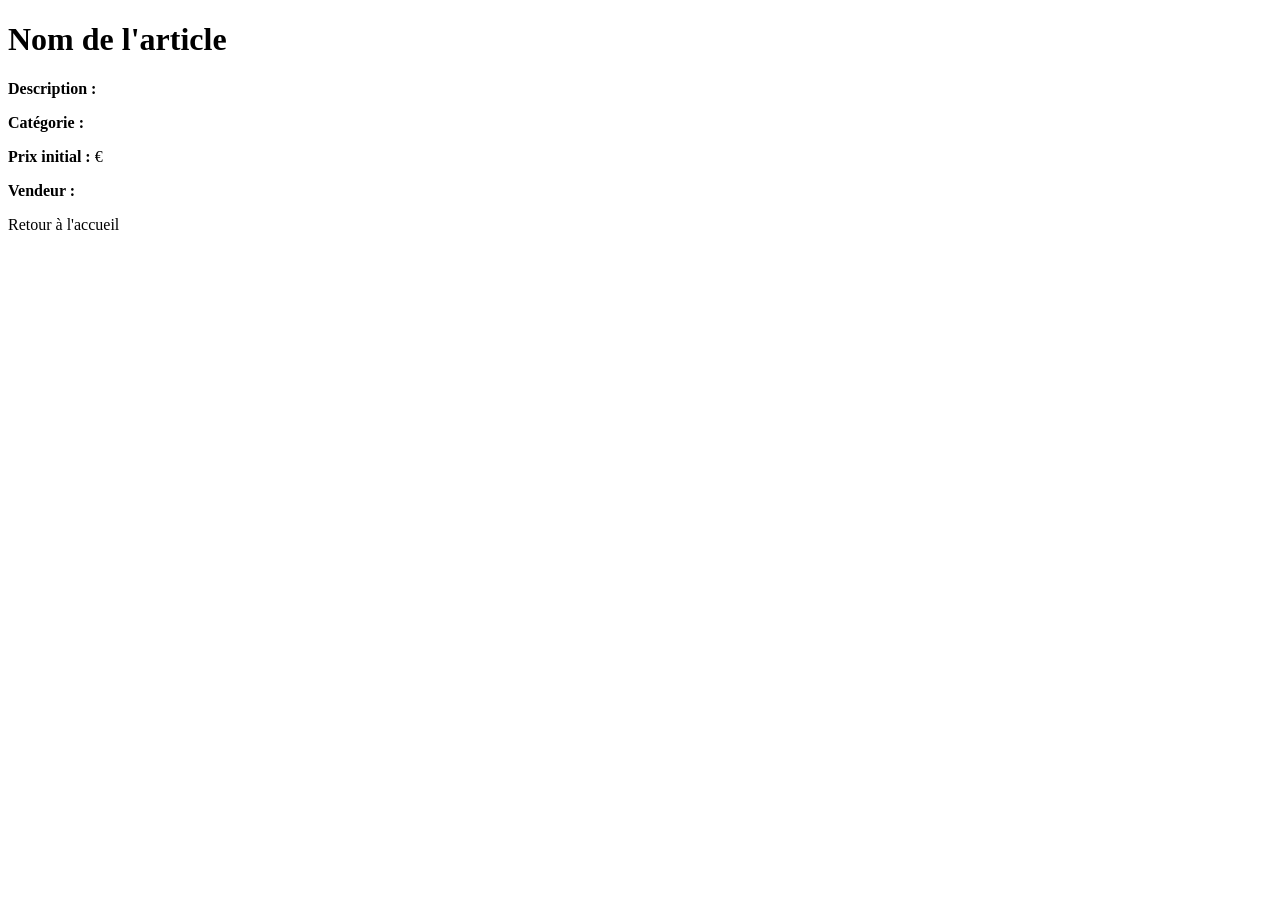
<file: src/main/resources/templates/article-details.html>
<!DOCTYPE html>
<html xmlns:th="http://www.thymeleaf.org" lang="fr">
<head>
    <meta charset="UTF-8">
    <title>Détails de l'article</title>
    <link rel="stylesheet" th:href="@{/css/style.css}">
</head>
<body>
<h1 th:text="${article.nomArticle}">Nom de l'article</h1>
<p><strong>Description :</strong> <span th:text="${article.description}"></span></p>
<p><strong>Catégorie :</strong> <span th:text="${article.categorie.libelle}"></span></p>
<p><strong>Prix initial :</strong> <span th:text="${article.miseAPrix}"></span> €</p>
<p><strong>Vendeur :</strong> <span th:text="${article.vendeur.pseudo}"></span></p>

<a th:href="@{/}">Retour à l'accueil</a>
</body>
</html>
</file>
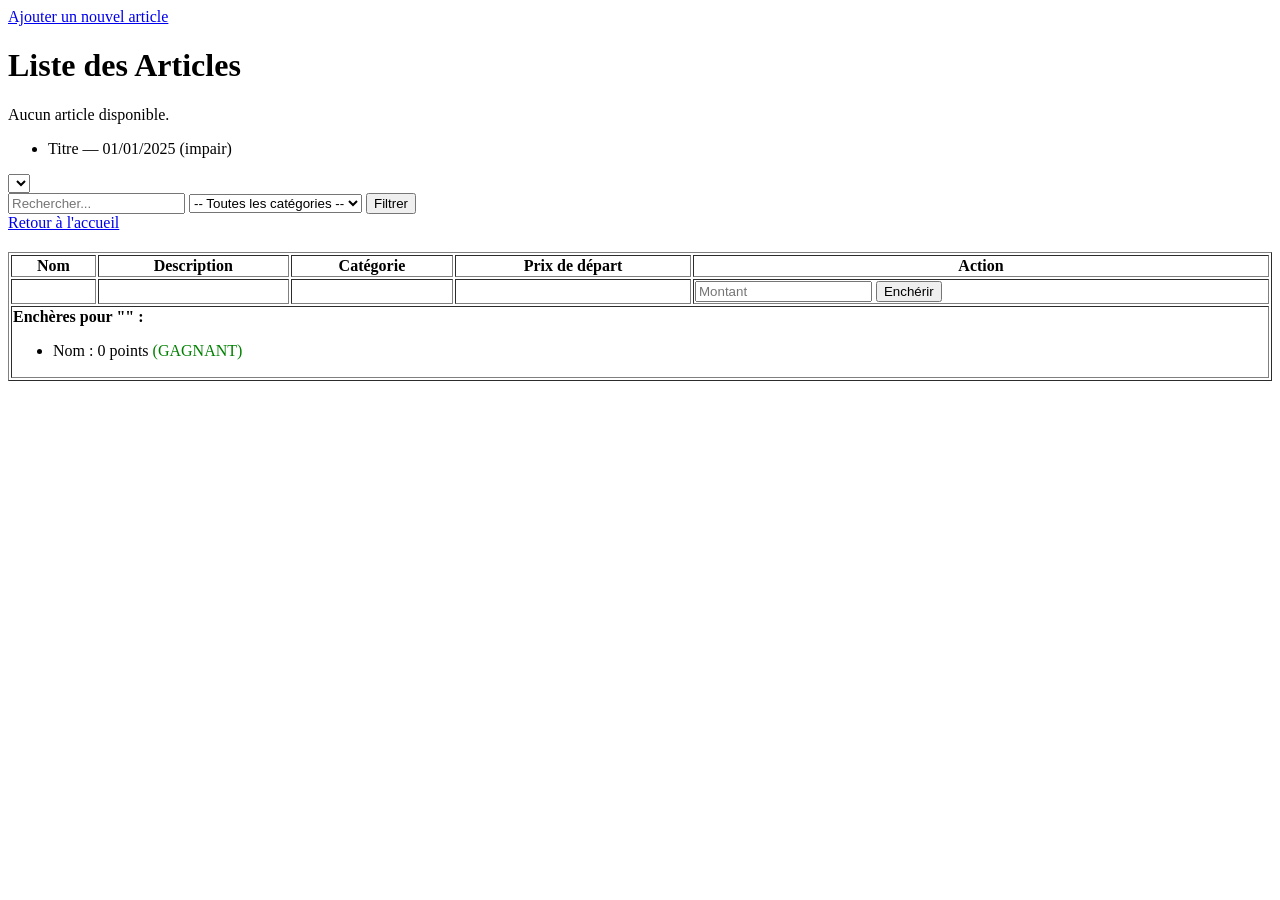
<file: src/main/resources/templates/articles.html>
<!DOCTYPE html>
<html xmlns:th="http://www.thymeleaf.org" lang="fr">
<head>
    <title>Articles</title>
</head>
<body>
    <a href="/articles/nouvelle_vente">Ajouter un nouvel article</a>
<h1>Liste des Articles</h1>
<div th:if="${message}" style="color:green;">
    <p th:text="${message}"></p>
</div>
<div th:if="${error}" style="color:red;">
    <p th:text="${error}"></p>
</div>

<div th:if="${#lists.isEmpty(articles)}">
    Aucun article disponible.
</div>

<ul th:if="${!#lists.isEmpty(articles)}">
    <li th:each="article, iterStat : ${articles}">
        <a th:href="@{/articles/{id}(id=${article.noArticle})}"
           th:text="${article.nomArticle}">Titre</a>
        <span> — </span>
        <time th:text="${#temporals.format(article.dateDebutEncheres, 'dd/MM/yyyy')}">
            01/01/2025
        </time>
        <span th:if="${iterStat.odd}">(impair)</span>
    </li>
</ul>
<label>
    <select class="form-select" name="noCategorie">
        <option th:each="c : ${categories}"
                th:value="${c.noCategorie}"
                th:selected="${noCategorie == c.noCategorie}"
                th:text="${c.libelle}"></option>
    </select>
</label>

<!-- Formulaire de recherche -->
<form th:action="@{/articles}" method="get">
    <label>
        <input type="text" name="keyword" placeholder="Rechercher..."
               th:value="${keyword}"/>
    </label>

    <label>
        <select name="noCategorie">
            <option th:value th:selected="${noCategorie == null}">
                -- Toutes les catégories --
            </option>
            <option th:each="c : ${categories}"
                    th:value="${c.noCategorie}"
                    th:text="${c.libelle}"
                    th:selected="${noCategorie == c.noCategorie}">
            </option>
        </select>
    </label>

    <button type="submit">Filtrer</button>
</form>

<a href="/">Retour à l'accueil</a>

<!-- Résultats -->
<table border="1" style="margin-top:20px; width: 100%;">
    <thead>
    <tr>
        <th>Nom</th>
        <th>Description</th>
        <th>Catégorie</th>
        <th>Prix de départ</th>
        <th>Action</th>
    </tr>
    </thead>
    <tbody>
    <tr th:each="a : ${articles}">
        <td th:text="${a.nomArticle}"></td>
        <td th:text="${a.description}"></td>
        <td th:text="${a.noCategorie.libelle}"></td>
        <td th:text="${a.miseAPrix}"></td>
        <td>
            <!-- Formulaire enchère -->
            <form th:action="@{/encheres/article}" method="post">
                <input type="hidden" name="noArticle" th:value="${a.noArticle}"/>
                <label>
                    <input type="number" name="montantEncheres" placeholder="Montant"/>
                </label>
                <input type="hidden" name="keyword" th:value="${keyword}"/>
                <input type="hidden" name="noCategorie" th:value="${noCategorie}"/>
                <button type="submit">Enchérir</button>
            </form>
        </td>
    </tr>
    <!-- Affichage des enchères liées -->
    <tr th:each="a : ${articles}">
        <td colspan="5">
            <b>Enchères pour "<span th:text="${a.nomArticle}"></span>" :</b>
            <ul>
                <li th:with="ench=${encheresParArticle[a.noArticle]}"
                    th:each="e : ${ench}">
                    <span th:text="${e.utilisateur.nom}">Nom</span> :
                    <span th:text="${e.montantEnchere}">0</span> points
                    <span th:if="${e}" style="color:green;">(GAGNANT)</span>
                </li>
                <!-- <li th:if="${#lists.isEmpty(encheresParArticle[a.noArticle])}">
                    Pas encore d'enchères.
                </li> -->
            </ul>
        </td>
    </tr>
</table>

<!-- Résultats 
-->
</table>
</body>
</html>
</file>
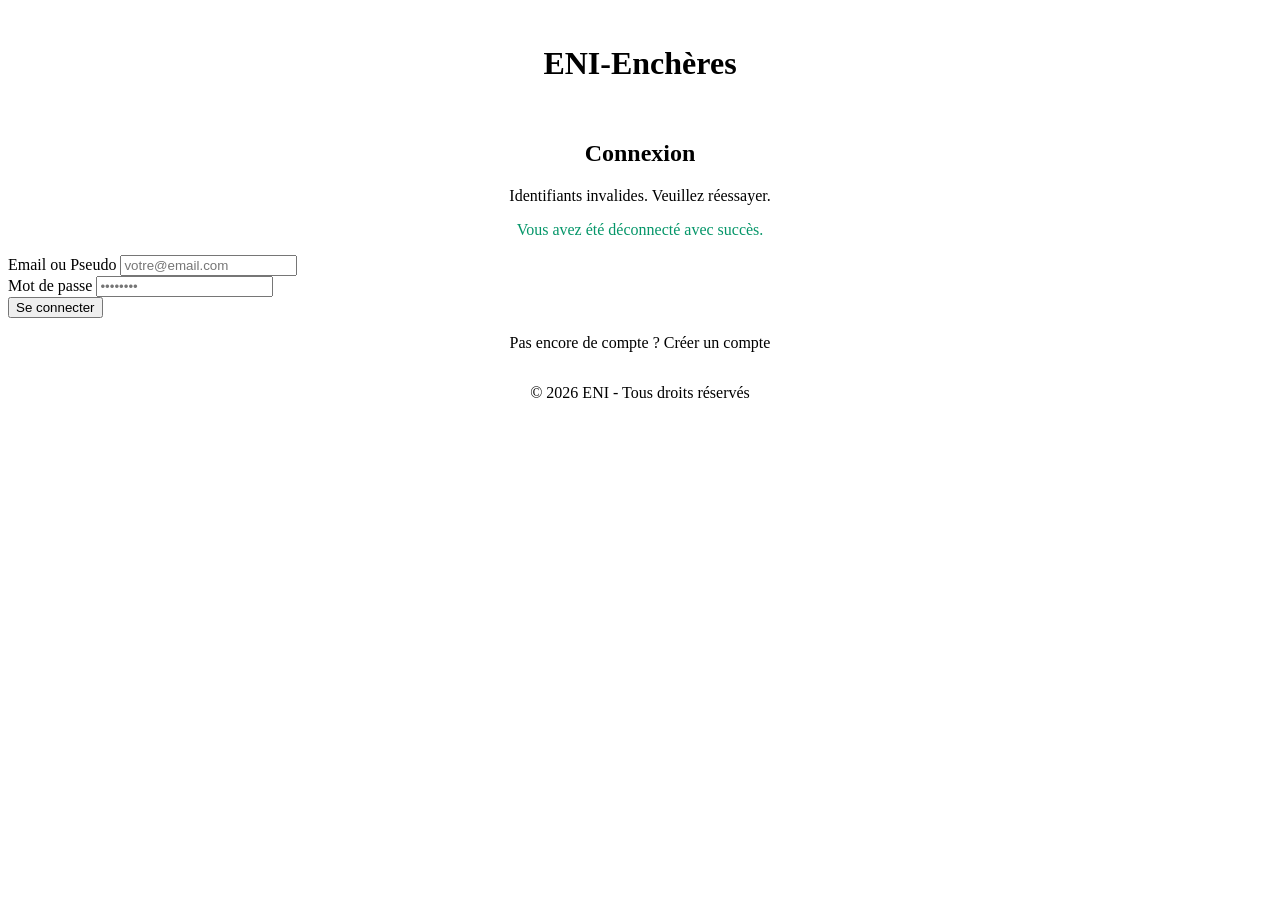
<file: src/main/resources/templates/connexion.html>
<!DOCTYPE html>
<html lang="fr" xmlns:th="http://www.thymeleaf.org">
<head>
    <meta charset="UTF-8">
    <title>Connexion - ENI Enchères</title>
    <style>
        /* ... (tes styles CSS restent les mêmes) ... */
        /* Ajout d'un petit fix pour le centrage du titre */
        h2 { text-align: center; color: var(--primary); }
        .auth-footer { text-align: center; margin-top: 1rem; }
    </style>
</head>
<body>

<header style="text-align: center; padding: 1rem;">
    <h1><a th:href="@{/}">ENI-Enchères</a></h1>
</header>

<main>
    <h2>Connexion</h2>

    <div th:if="${param.error}" class="error" style="text-align: center; margin-bottom: 1rem;">
        Identifiants invalides. Veuillez réessayer.
    </div>
    
    <div th:if="${param.logout}" style="color: #059669; text-align: center; margin-bottom: 1rem;">
        Vous avez été déconnecté avec succès.
    </div>

    <form th:action="@{/login}" method="post" id="inscription-form">
        <span>
            <div>
                <label for="username">Email ou Pseudo</label>
                <input type="text" id="username" name="username" placeholder="votre@email.com" required>
            </div>
        </span>
        
        <span>
            <div>
                <label for="password">Mot de passe</label>
                <input type="password" id="password" name="password" placeholder="••••••••" required>
            </div>
        </span>

        <button type="submit">Se connecter</button>
    </form>

    <div class="auth-footer">
        <p>Pas encore de compte ? <a th:href="@{/register}">Créer un compte</a></p>
    </div>
</main>

<footer style="text-align: center; margin-top: 2rem; color: var(--muted);">
    <p>&copy; 2026 ENI - Tous droits réservés</p>
</footer>

</body>
</html>
</file>
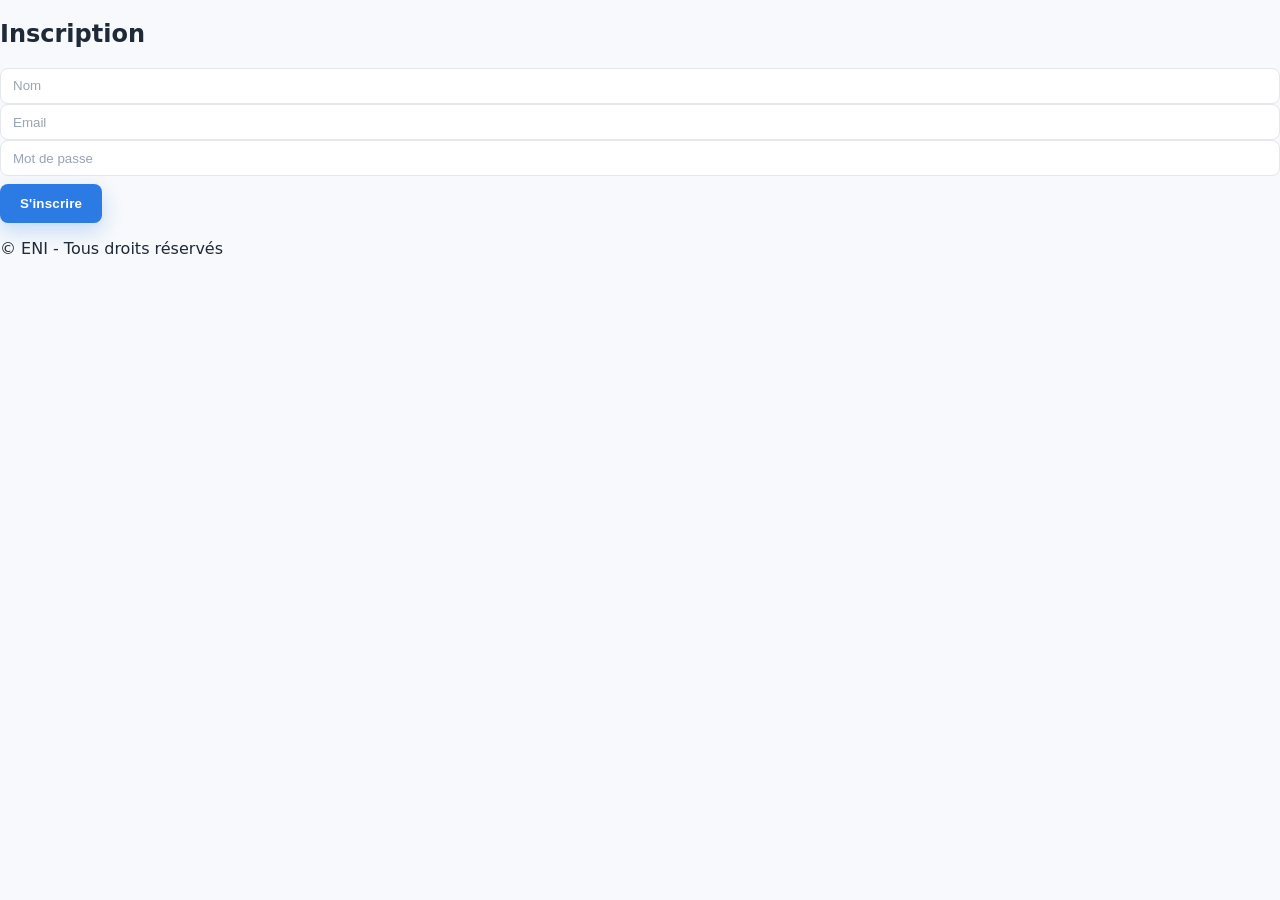
<file: src/main/resources/templates/inscription.html>
<!DOCTYPE html>
<html xmlns:th="http://www.thymeleaf.org" lang="fr">
<style>
    :root {
        --primary: #2c7be5;
        --danger: #d63031;
        --muted: #6b7280;
        --bg: #f7f9fc;
        --border: #e5e7eb;
    }

    * {
        box-sizing: border-box;
    }

    body {
        margin: 0;
        font-family: system-ui, -apple-system, "Segoe UI", Roboto, Arial, sans-serif;
        background: var(--bg);
        color: #1f2937;
    }

    header a {
        text-decoration: none;
        color: inherit;
    }

    main {
        max-width: 960px;
        margin: 2rem auto;
        padding: 1.5rem;
        background: #fff;
        border: 1px solid var(--border);
        border-radius: 12px;
        box-shadow: 0 6px 24px rgba(16, 24, 40, .06);
    }

    /* Grille du formulaire */
    form#inscription-form {
        display: grid;
        grid-template-columns: repeat(auto-fit, minmax(260px, 1fr));
        gap: 1rem 1.25rem;
    }

    /* Aplatit les wrappers <span> pour que la grille fonctionne */
    form#inscription-form > span {
        display: contents;
    }

    form#inscription-form > span > div {
        display: flex;
        flex-direction: column;
    }

    /* Libellés et champs */
    label {
        font-weight: 600;
        margin-bottom: .35rem;
        color: #111827;
    }

    input[type="text"],
    input[type="email"],
    input[type="number"],
    input[type="password"],
    select,
    textarea {
        width: 100%;
        padding: .6rem .75rem;
        border: 1px solid var(--border);
        border-radius: .5rem;
        background: #fff;
        color: #111827;
        transition: border-color .2s ease, box-shadow .2s ease, background-color .2s;
    }

    input::placeholder {
        color: #9aa4b2;
    }

    input:focus,
    select:focus,
    textarea:focus {
        outline: none;
        border-color: var(--primary);
        box-shadow: 0 0 0 .2rem rgba(44, 123, 229, .15);
    }

    /* Messages d'aide et d'erreur */
    .commentaire {
        margin-top: .25rem;
        font-size: .85rem;
        color: var(--muted);
    }

    /* Vous aviez déjà .error : on la garde et on l'améliore légèrement */
    .error {
        color: var(--danger);
        font-style: italic;
        font-size: .85rem;
        margin-top: .35rem;
        display: block;
    }

    .error::before {
        content: "⚠ ";
    }

    /* Met en évidence le champ si une erreur est présente dans le même bloc (navigateurs récents) */
    div:has(> .error) input,
    div:has(> .error) select,
    div:has(> .error) textarea {
        border-color: var(--danger);
        background-color: #fff6f6;
    }

    /* Bouton principal */
    button[type="submit"] {
        grid-column: 1 / -1;
        margin-top: .5rem;
        padding: .75rem 1.25rem;
        background: var(--primary);
        color: #fff;
        border: none;
        border-radius: .5rem;
        font-weight: 600;
        letter-spacing: .2px;
        cursor: pointer;
        box-shadow: 0 8px 20px rgba(44, 123, 229, .25);
        transition: transform .08s ease, background-color .2s ease, box-shadow .2s ease;
    }

    button[type="submit"]:hover {
        background: #2569d8;
        box-shadow: 0 8px 24px rgba(44, 123, 229, .32);
    }

    button[type="submit"]:active {
        transform: translateY(1px);
        box-shadow: 0 6px 18px rgba(44, 123, 229, .35);
    }

    button[type="submit"]:disabled {
        background: #9aa4b2;
        cursor: not-allowed;
        box-shadow: none;
    }

    /* Indique visuellement les champs requis via le texte d'aide si présent */
    input[required] + .commentaire::after {
        content: " *";
        color: var(--danger);
    }

    /* Mode sombre (optionnel) */
    @media (prefers-color-scheme: dark) {
        :root {
            --bg: #0b1020;
            --border: #253046;
        }

        main {
            background: #121a2a;
            color: #e5e7eb;
            border-color: var(--border);
        }

        input, select, textarea {
            background: #0f1524;
            border-color: var(--border);
            color: #f1f5f9;
        }

        input::placeholder {
            color: #8b9db5;
        }

        .commentaire {
            color: #9fb0c9;
        }

        .error {
            color: #ff8a8a;
        }

        button[type="submit"] {
            box-shadow: none;
        }
    }
</style>
<head><title>Inscription</title></head>
<body>
<h2>Inscription</h2>
<form th:action="@{/register}" method="post">
    <label>
        <input type="text" name="nom" placeholder="Nom"/>
    </label>
    <label>
        <input type="text" name="email" placeholder="Email"/>
    </label>
    <label>
        <input type="password" name="motDePasse" placeholder="Mot de passe"/>
    </label>
    <button type="submit">S'inscrire</button>
</form>

<!--    <h1>-->
<!--        <a href="/">ENI-Enchères</a>-->
<!--    </h1>-->
<!--</header>-->

<!--<main>-->
<!--    <h2>Mon profil</h2>-->
<!--    <p class="error" th:text="${erreur}"></p>-->
<!--    <form id="inscription-form" th:object="${utilisateur}" method="post" action="/ajout">-->
<!--        <span>-->
<!--            <div>-->
<!--                <label for="pseudo">Pseudo :</label>-->
<!--                <input type="text" id="pseudo" name="pseudo" th:field="*{pseudo}" title="Saisissez votre pseudo">-->
<!--                <p id="pseudoInfo" class="commentaire">Le pseudo ne doit contenir que des caractères alphanumérique</p>-->
<!--                <span class="error" th:if="${#fields.hasErrors('pseudo')}" th:errors="*{pseudo}"></span>-->

<!--            </div>-->
<!--            <div>-->
<!--                <label for="prenom">Prénom :</label>-->
<!--                <input type="text" id="prenom" name="prenom" th:field="*{prenom}" title="Saisissez votre prénom">-->
<!--                <p id="prenomInfo" class="commentaire">Saisissez votre prénom</p>-->
<!--                <span class="error" th:if="${#fields.hasErrors('prenom')}" th:errors="*{prenom}"></span>-->

<!--            </div>-->
<!--            <div>-->
<!--                <label for="telephone">Téléphone :</label>-->
<!--                <input type="text" id="telephone" name="telephone" th:field="*{telephone}"-->
<!--                       title="Saisissez votre numéro de téléphone">-->
<!--                <p id="telephoneInfo" class="commentaire">Saisissez votre numéro de téléphone sous la forme XX.XX.XX.XX.XX</p>-->
<!--                <span class="error" th:if="${#fields.hasErrors('telephone')}" th:errors="*{telephone}"></span>-->

<!--            </div>-->
<!--            <div>-->
<!--                <label for="cp">Code postal :</label>-->
<!--                <input type="number" id="cp" name="codePostal" th:field="*{codePostal}"-->
<!--                       title="Saisissez votre code postal">-->
<!--                <p id="codePostalInfo" class="commentaire">Saisissez votre code postal</p>-->
<!--                <span class="error" th:if="${#fields.hasErrors('codePostal')}" th:errors="*{codePostal}"></span>-->

<!--            </div>-->
<!--            <div>-->
<!--                <label for="password">Mot de passe :</label>-->
<!--                <input type="password" id="password" name="motDePasse" title="Saisissez votre mot de passe" required>-->
<!--                <p id="mdpInfo" class="commentaire">Saisissez votre mot de passe</p>-->
<!--                <span class="error" th:if="${#fields.hasErrors('motDePasse')}" th:errors="*{motDePasse}"></span>-->

<!--            </div>-->
<!--        </span>-->

<!--        <span>-->
<!--            <div>-->
<!--                <label for="nom">Nom :</label>-->
<!--                <input type="text" id="nom" name="nom" th:field="*{nom}" title="Saisissez votre nom">-->
<!--                <p id="nomInfo" class="commentaire">Saisissez votre nom</p>-->
<!--                <span class="error" th:if="${#fields.hasErrors('nom')}" th:errors="*{nom}"></span>-->

<!--            </div>-->
<!--            <div>-->
<!--                <label for="email">Email :</label>-->
<!--                <input type="text" id="email" name="email" th:field="*{email}" title="Saisissez votre email">-->
<!--                <p id="emailInfo" class="commentaire">Saisissez votre email</p>-->
<!--                <span class="error" th:if="${#fields.hasErrors('email')}" th:errors="*{email}"></span>-->

<!--            </div>-->
<!--            <div>-->
<!--                <label for="rue">Rue :</label>-->
<!--                <input type="text" id="rue" name="rue" th:field="*{rue}" title="Saisissez votre rue">-->
<!--                <p id="rueInfo" class="commentaire">Saisissez votre rue</p>-->
<!--                <span class="error" th:if="${#fields.hasErrors('rue')}" th:errors="*{rue}"></span>-->
<!--            </div>-->
<!--            <div>-->
<!--                <label for="ville">Ville :</label>-->
<!--                <input type="text" id="ville" name="ville" th:field="*{ville}" title="Saisissez votre ville">-->
<!--                <p id="villeInfo" class="commentaire">Saisissez votre ville</p>-->
<!--                <span class="error" th:if="${#fields.hasErrors('ville')}" th:errors="*{ville}"></span>-->
<!--            </div>-->
<!--            <div>-->
<!--                <label for="confirmMdp">Confirmation du mot de passe :</label>-->
<!--                <input type="password" id="confirmMdp" name="confirmMdp" title="Confirmez votre mot de passe">-->
<!--                <p id="cmdpInfo" class="commentaire">Saisissez à nouveau votre mot de passe</p>-->
<!--                <span class="error" th:if="${#fields.hasErrors('motDePasse')}" th:errors="*{motDePasse}"></span>-->
<!--            </div>-->
<!--        </span>-->

<!--        <form th:action="@{/inscription}" th:object="${utilisateur}" method="post">-->
<!--            <label>Pseudo :</label>-->
<!--            <label>-->
<!--                <input type="text" th:field="*{pseudo}" required/>-->
<!--            </label>-->

<!--            <label>Mot de passe :</label>-->
<!--            <label>-->
<!--                <input type="password" th:field="*{motDePasse}" required/>-->
<!--            </label>-->

<!--            <button type="submit">S'inscrire</button>-->
<!--        </form>-->

<!--        <a th:href="@{/login}">Déjà un compte ? Se connecter</a>-->

<!--        <div>-->
<!--            <button id="creer" type="submit">Créer</button>-->
<!--        </div>-->
<!--    </form>-->
<!--    <div>-->
<!--        <a href="/">-->
<!--            <button type="submit">Annuler</button>-->
<!--        </a>-->
<!--    </div>-->
<!--    <script src="/js/inscription.js"></script>-->
<!--</main>-->
<footer>
    <p>&copy; ENI - Tous droits réservés</p>
</footer>
</body>
</html>
</file>
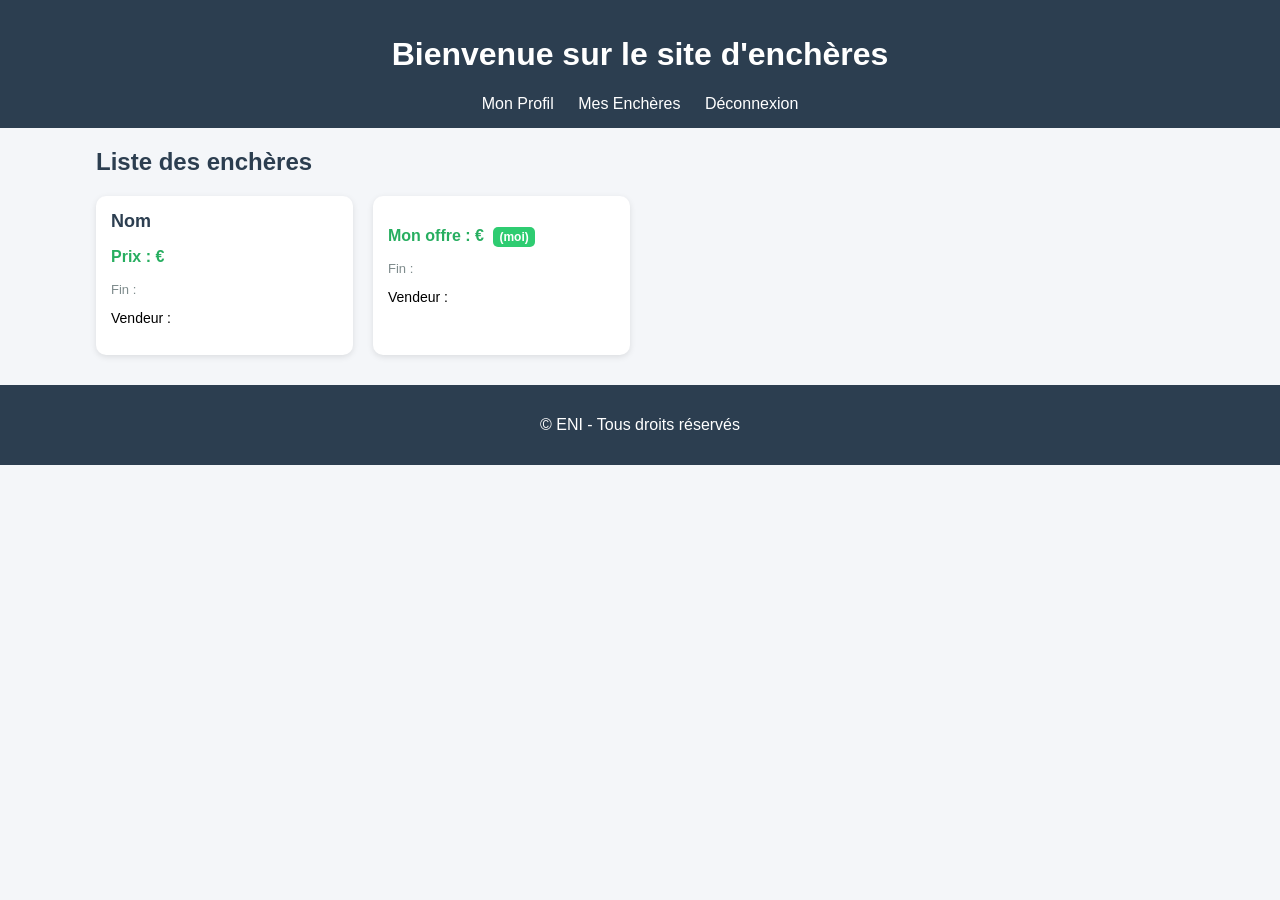
<file: src/main/resources/templates/listeEncheresConnecte.html>
<!DOCTYPE html>
<html lang="fr" xmlns:th="http://www.thymeleaf.org" xmlns:sec="http://www.w3.org/1999/xhtml">
<head>
    <meta charset="UTF-8">
    <title>Enchères</title>
    <style>
    body {
        font-family: Arial, sans-serif;
        background-color: #f4f6f9;
        margin: 0;
    }

    header {
        background-color: #2c3e50;
        color: white;
        padding: 15px;
        text-align: center;
    }

    header a {
        color: white;
        text-decoration: none;
        margin: 0 10px;
    }

    nav {
        margin-top: 10px;
    }

    main {
        width: 85%;
        margin: 20px auto;
    }

    h2 {
        color: #2c3e50;
    }

    /* 🔍 FILTRES */
    form {
        background: white;
        padding: 20px;
        border-radius: 10px;
        margin-bottom: 20px;
        box-shadow: 0 2px 6px rgba(0,0,0,0.1);
    }

    form input, form select {
        padding: 8px;
        margin: 5px;
        border-radius: 5px;
        border: 1px solid #ccc;
    }

    form button {
        background-color: #3498db;
        color: white;
        border: none;
        padding: 10px 15px;
        border-radius: 5px;
        cursor: pointer;
    }

    form button:hover {
        opacity: 0.9;
    }

    /* 🧱 GRID ARTICLES */
    .grid {
        display: grid;
        grid-template-columns: repeat(auto-fill, minmax(250px, 1fr));
        gap: 20px;
    }

    /* 🧾 CARTE ARTICLE */
    .card {
        background: white;
        padding: 15px;
        border-radius: 10px;
        box-shadow: 0 2px 6px rgba(0,0,0,0.1);
        transition: transform 0.2s;
    }

    .card:hover {
        transform: scale(1.02);
    }

    .card-title {
        font-weight: bold;
        font-size: 18px;
        color: #2c3e50;
    }

    .price {
        color: #27ae60;
        font-weight: bold;
    }

    .date {
        color: #7f8c8d;
        font-size: 13px;
    }

    .seller {
        margin-top: 5px;
        font-size: 14px;
    }

    .badge {
        color: white;
        background: #2ecc71;
        padding: 3px 6px;
        border-radius: 5px;
        font-size: 12px;
        margin-left: 5px;
    }

    footer {
        text-align: center;
        padding: 15px;
        background: #2c3e50;
        color: white;
        margin-top: 30px;
    }
</style>
</head>
<body>
<header>
    <h1>Bienvenue sur le site d'enchères</h1>
    <nav>
        <a href="/profil">Mon Profil</a>
        <a href="/profil/encheres">Mes Enchères</a>
        <a href="/deconnexion">Déconnexion</a>
    </nav>
</header>
<main>
    <h2>Liste des enchères</h2>
<div class="grid">

    <!-- 📦 Articles -->
    <div class="card" th:each="article : ${articles}">
        <div class="card-title" th:text="${article.nomArticle}">Nom</div>

        <p class="price">
            Prix : <span th:text="${article.prixInitial}"></span> €
        </p>

        <p class="date">
            Fin : <span th:text="${#temporals.format(article.dateFinEncheres, 'dd/MM/yyyy')}"></span>
        </p>

        <p class="seller">
            Vendeur :
            <span th:text="${article.vendeur.pseudo}"></span>
        </p>
    </div>

    <!-- 💰 Mes enchères -->
    <div class="card" th:each="e : ${mesEncheres}">

        <div class="card-title" th:text="${e.article.nomArticle}"></div>

        <p class="price">
            Mon offre : <span th:text="${e.montantEnchere}"></span> €
            <span class="badge">(moi)</span>
        </p>

        <p class="date">
            Fin : <span th:text="${#temporals.format(e.article.dateFinEncheres, 'dd/MM/yyyy')}"></span>
        </p>

        <p class="seller">
            Vendeur :
            <span th:text="${e.article.vendeur.pseudo}"></span>
        </p>

    </div>

</div>
</main>
<footer>
    <p>&copy; ENI - Tous droits réservés</p>
</footer>
</body>
</html>
</file>
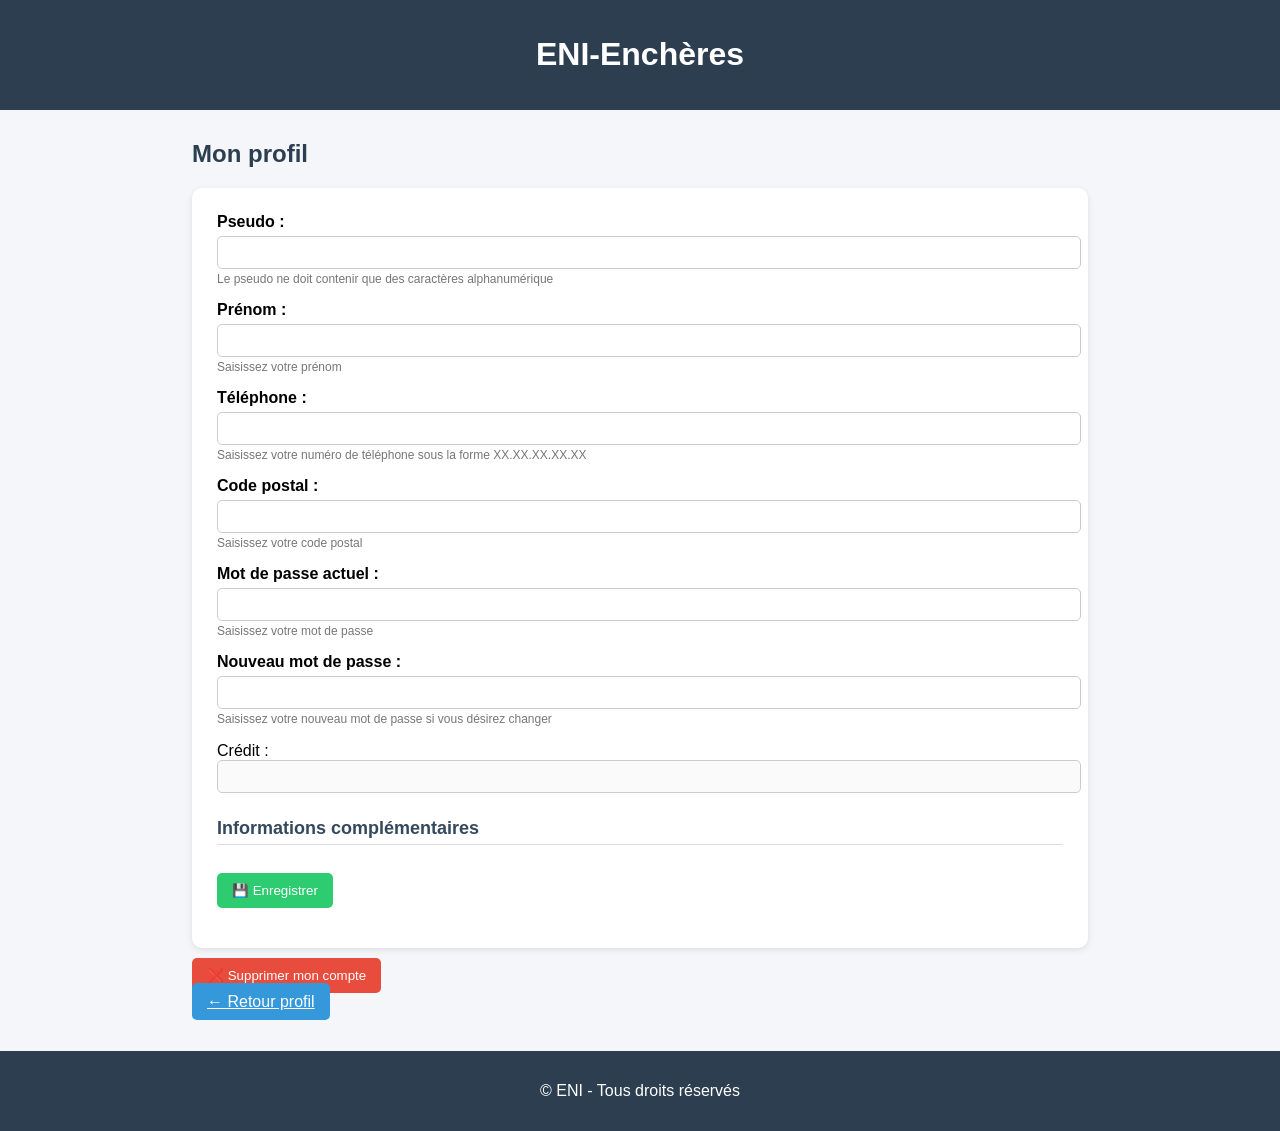
<file: src/main/resources/templates/modifierProfil.html>
<!DOCTYPE html>
<html lang="fr" xmlns:th="http://www.thymeleaf.org">
<head>
    <meta charset="UTF-8">
    <title>Modifier compte</title>
<style>
    body {
        font-family: Arial, sans-serif;
        background-color: #f4f6f9;
        margin: 0;
    }

    header {
        background-color: #2c3e50;
        color: white;
        padding: 15px;
        text-align: center;
    }

    header a {
        color: white;
        text-decoration: none;
    }

    main {
        width: 70%;
        margin: 30px auto;
    }

    h2 {
        color: #2c3e50;
    }

    form {
        background: white;
        padding: 25px;
        border-radius: 10px;
        box-shadow: 0 2px 6px rgba(0,0,0,0.1);
    }

    form div {
        margin-bottom: 15px;
    }

    label {
        font-weight: bold;
        display: block;
        margin-bottom: 5px;
    }

    input {
        width: 100%;
        padding: 8px;
        border: 1px solid #ccc;
        border-radius: 5px;
    }

    input:focus {
        border-color: #3498db;
        outline: none;
    }

    .commentaire {
        font-size: 12px;
        color: #777;
        margin-top: 3px;
    }

    .error {
        color: #e74c3c;
        font-size: 13px;
        font-style: italic;
    }

    .btn {
        padding: 10px 15px;
        border: none;
        border-radius: 5px;
        color: white;
        cursor: pointer;
        margin-top: 10px;
    }

    .btn-save {
        background-color: #2ecc71;
    }

    .btn-delete {
        background-color: #e74c3c;
    }

    .btn:hover {
        opacity: 0.9;
    }

    .section-title {
        margin-top: 25px;
        font-size: 18px;
        color: #34495e;
        border-bottom: 1px solid #ddd;
        padding-bottom: 5px;
    }

    #infosSupp {
        margin-top: 20px;
        padding-top: 10px;
        border-top: 1px solid #ddd;
    }

    footer {
        text-align: center;
        padding: 15px;
        background: #2c3e50;
        color: white;
        margin-top: 40px;
    }
</style>
</head>
<body>
<header>
    <h1>
        <a href="/accueil_connecte">ENI-Enchères</a>
    </h1>
</header>

<main>
    <h2>Mon profil</h2>
    <p th:if="${message}" style="color:green;" th:text="${message}"></p>
    <form id="inscription-form" th:object="${utilisateur}" method="post" action="/profil/register">
        <span>
            <div>
                <label for="pseudo">Pseudo :</label>
                <input type="text" id="pseudo" name="pseudo" th:value="*{pseudo}">
                <p id="pseudoInfo"  class="commentaire">Le pseudo ne doit contenir que des caractères alphanumérique</p>
                <span class="error" th:if="${#fields.hasErrors('pseudo')}" th:errors="*{pseudo}"></span>
            </div>
            <div>
                <label for="prenom">Prénom :</label>
                <input type="text" id="prenom" name="prenom" th:value="*{prenom}">
                <p id="prenomInfo"  class="commentaire">Saisissez votre prénom</p>
                <span class="error" th:if="${#fields.hasErrors('prenom')}" th:errors="*{prenom}"></span>
            </div>
            <div>
                <label for="telephone">Téléphone :</label>
                <input type="text" id="telephone" name="telephone" th:value="*{telephone}">
                <p id="telephoneInfo"  class="commentaire">Saisissez votre numéro de téléphone sous la forme XX.XX.XX.XX.XX</p>
                <span class="error" th:if="${#fields.hasErrors('telephone')}" th:errors="*{telephone}"></span>
            </div>
            <div>
                <label for="cp">Code postal :</label>
                <input type="number" id="cp" name="codePostal" th:value="*{codePostal}">
                <p id="codePostalInfo"  class="commentaire">Saisissez votre code postal</p>
                <span class="error" th:if="${#fields.hasErrors('codePostal')}" th:errors="*{codePostal}"></span>
            </div>
            <div>
                <label for="password">Mot de passe actuel :</label>
                <input type="password" id="password" name="motDePasse" required>
                <p id="mdpInfo"  class="commentaire">Saisissez votre mot de passe</p>
                <span class="error" th:if="${#fields.hasErrors('motDePasse')}" th:errors="*{motDePasse}"></span>
            </div>
            <div>
                <label for="newPassword">Nouveau mot de passe :</label>
                <input type="password" id="newPassword" name="nouvMotDePasse">
                <p id="newPasswordInfo"  class="commentaire">Saisissez votre nouveau mot de passe si vous désirez changer</p>
                <span class="error" th:if="${#fields.hasErrors('motDePasse')}" th:errors="*{motDePasse}"></span>
            </div>
            <div>
                <p>Crédit : <input disabled type="number" th:value="*{credit}"></p>
            </div>
        </span>

        <h3 class="section-title">Informations complémentaires</h3>
        <span id="infosSupp" class="infoSupp" style="display: none">
            <div>
                <label for="nom">Nom :</label>
                <input type="text" id="nom" name="nom" th:value="*{nom}">
                <p id="nomInfo"  class="commentaire">Saisissez votre nom</p>
                 <span class="error" th:if="${#fields.hasErrors('nom')}" th:errors="*{nom}"></span>
            </div>
            <div>
                <label for="email">Email :</label>
                <input type="text" id="email" name="email" th:value="*{email}">
                <p id="emailInfo"  class="commentaire">Saisissez votre email</p>
                <span class="error" th:if="${#fields.hasErrors('email')}" th:errors="*{email}"></span>
            </div>
            <div>
                <label for="rue">Rue :</label>
                <input type="text" id="rue" name="rue" th:value="*{rue}">
                <p id="rueInfo"  class="commentaire">Saisissez votre rue</p>
                <span class="error" th:if="${#fields.hasErrors('rue')}" th:errors="*{rue}"></span>
            </div>
            <div>
                <label for="ville">Ville :</label>
                <input type="text" id="ville" name="ville" th:value="*{ville}">
                <p id="villeInfo"  class="commentaire">Saisissez votre ville</p>
                <span class="error" th:if="${#fields.hasErrors('ville')}" th:errors="*{ville}"></span>
            </div>
            <div>
            </div>
            <div>
                <label for="confirmMdp">Confirmation du mot de passe :</label>
                <input type="password" id="confirmMdp" name="confirmMdp" >
                <p id="cmdpInfo"  class="commentaire">Saisissez à nouveau votre mot de passe(ancien ou nouveau)</p>
                <span class="error" th:if="${#fields.hasErrors('motDePasse')}" th:errors="*{motDePasse}"></span>
            </div>
        </span>

        <div>
            <button type="submit" class="btn btn-save">💾 Enregistrer</button>
        </div>
    </form>
    <div>
        <a href="/supprimer"><button type="button" class="btn btn-delete">❌ Supprimer mon compte</button></a>
    </div>
    <a href="/profil" class="btn" style="background:#3498db;">← Retour profil</a></main>
<footer>
    <p>&copy; ENI - Tous droits réservés</p>
</footer>
</body>
</html>
</file>
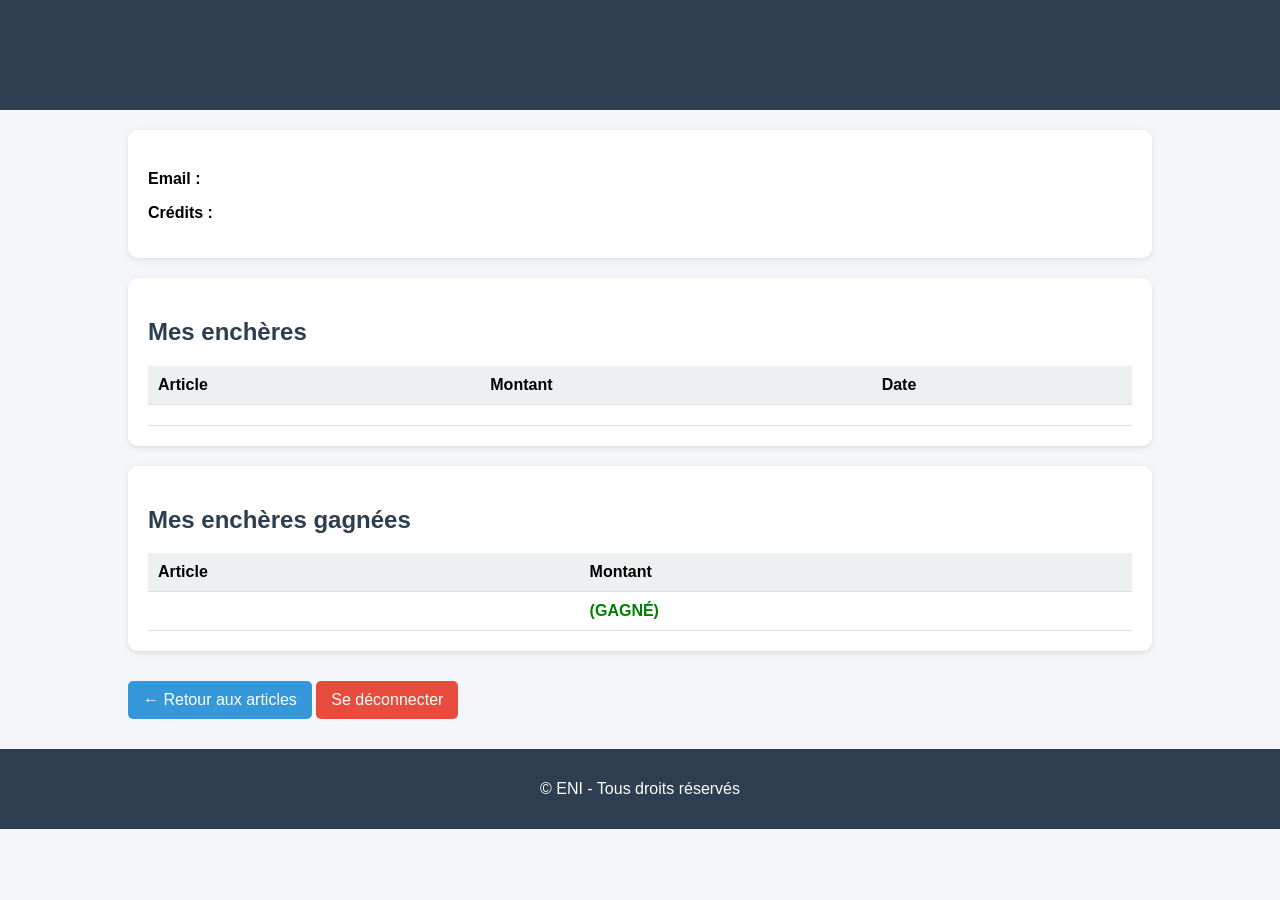
<file: src/main/resources/templates/monProfil.html>
<!DOCTYPE html>
<html lang="fr" xmlns:th="http://www.thymeleaf.org">
<head>
    <meta charset="UTF-8">
    <title>Mon Profil</title>

    <style>
        body {
            font-family: Arial, sans-serif;
            background-color: #f4f6f9;
            margin: 0;
            padding: 0;
        }

        header {
            background-color: #2c3e50;
            color: white;
            padding: 15px;
            text-align: center;
        }

        main {
            width: 80%;
            margin: 20px auto;
        }

        h1, h2 {
            color: #2c3e50;
        }

        .card {
            background: white;
            padding: 20px;
            margin-bottom: 20px;
            border-radius: 10px;
            box-shadow: 0 2px 6px rgba(0,0,0,0.1);
        }

        table {
            width: 100%;
            border-collapse: collapse;
            margin-top: 10px;
        }

        table th, table td {
            padding: 10px;
            border-bottom: 1px solid #ddd;
            text-align: left;
        }

        table th {
            background-color: #ecf0f1;
        }

        .gagnant {
            color: green;
            font-weight: bold;
        }

        .btn {
            display: inline-block;
            padding: 10px 15px;
            margin-top: 10px;
            text-decoration: none;
            background-color: #3498db;
            color: white;
            border-radius: 5px;
        }

        .btn-danger {
            background-color: #e74c3c;
        }

        form input {
            display: block;
            width: 100%;
            margin-bottom: 10px;
            padding: 8px;
        }

        form button {
            background-color: #2ecc71;
            color: white;
            padding: 10px;
            border: none;
            border-radius: 5px;
            cursor: pointer;
        }

        footer {
            text-align: center;
            padding: 15px;
            background: #2c3e50;
            color: white;
            margin-top: 30px;
        }
    </style>
</head>

<body>

<header>
    <h1>Mon Profil</h1>
</header>

<main>

    <!-- 🧑 Infos utilisateur -->
    <div class="card">
        <h2 th:text="'Profil de ' + ${utilisateur.nom}"></h2>

        <p><strong>Email :</strong> <span th:text="${utilisateur.email}"></span></p>
        <p><strong>Crédits :</strong> <span th:text="${utilisateur.credit}"></span></p>
    </div>

    <!-- 💰 Mes enchères -->
    <div class="card">
        <h2>Mes enchères</h2>

        <table>
            <thead>
            <tr>
                <th>Article</th>
                <th>Montant</th>
                <th>Date</th>
            </tr>
            </thead>
            <tbody>
            <tr th:each="e : ${mesEncheres}">
                <td th:text="${e.article.nomArticle}"></td>
                <td th:text="${e.montantEnchere}"></td>
                <td th:text="${#temporals.format(e.dateEnchere, 'dd/MM/yyyy HH:mm')}"></td>
            </tr>
            </tbody>
        </table>
    </div>

    <!-- 🥇 Enchères gagnées -->
    <div class="card">
        <h2>Mes enchères gagnées</h2>

        <table>
            <thead>
            <tr>
                <th>Article</th>
                <th>Montant</th>
            </tr>
            </thead>
            <tbody>
            <tr th:each="e : ${mesEncheresGagnees}">
                <td th:text="${e.article.nomArticle}"></td>
                <td>
                    <span th:text="${e.montantEnchere}"></span>
                    <span class="gagnant">(GAGNÉ)</span>
                </td>
            </tr>
            </tbody>
        </table>
    </div>

    <!-- ✏️ Modification profil 
    <div class="card">
        <h2>Modifier mon profil</h2>

        <form th:action="@{/profil/edit}" th:object="${utilisateur}" method="post">

            <input type="text" th:field="*{nom}" placeholder="Nom"/>
            <input type="text" th:field="*{prenom}" placeholder="Prénom"/>
            <input type="text" th:field="*{telephone}" placeholder="Téléphone"/>
            <input type="text" th:field="*{rue}" placeholder="Rue"/>
            <input type="text" th:field="*{ville}" placeholder="Ville"/>
            <input type="number" th:field="*{codePostal}" placeholder="Code postal"/>

            <button type="submit">Enregistrer</button>
        </form>
    </div>-->

    <!-- 🔗 Navigation -->
    <a class="btn" th:href="@{/articles}">← Retour aux articles</a>
    <a class="btn btn-danger" th:href="@{/logout}">Se déconnecter</a>

</main>

<footer>
    <p>&copy; ENI - Tous droits réservés</p>
</footer>

</body>
</html>
</file>
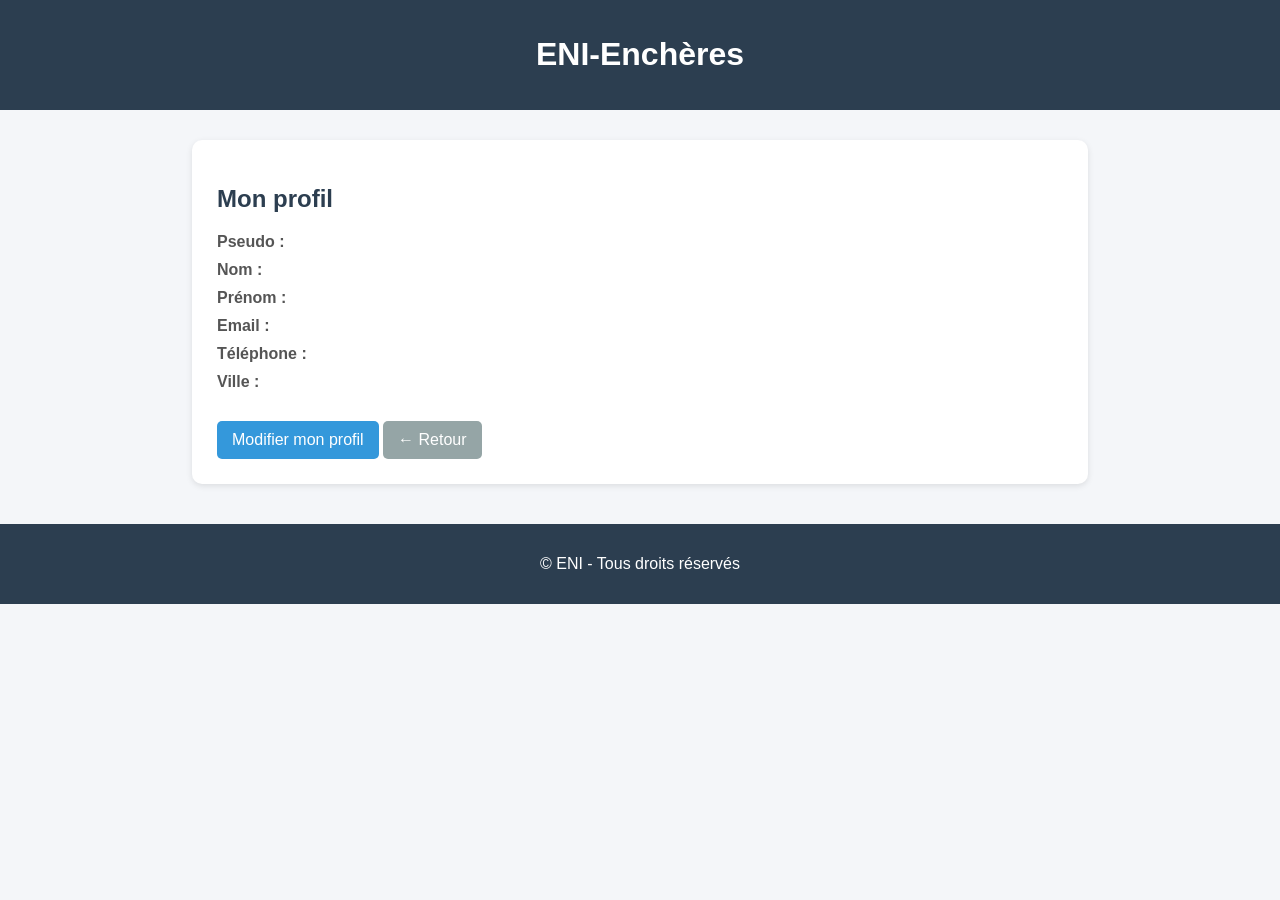
<file: src/main/resources/templates/profilUtilisateur.html>
<!DOCTYPE html>
<html lang="fr" xmlns:th="http://www.thymeleaf.org">
<head>
    <meta charset="UTF-8">
    <title>Profil utilisateur</title>

    <style>
        body {
            font-family: Arial, sans-serif;
            background-color: #f4f6f9;
            margin: 0;
        }

        header {
            background-color: #2c3e50;
            color: white;
            padding: 15px;
            text-align: center;
        }

        header a {
            color: white;
            text-decoration: none;
        }

        main {
            width: 70%;
            margin: 30px auto;
        }

        h2 {
            color: #2c3e50;
        }

        .card {
            background: white;
            padding: 25px;
            border-radius: 10px;
            box-shadow: 0 2px 6px rgba(0,0,0,0.1);
        }

        .info {
            margin-bottom: 10px;
            font-size: 16px;
        }

        .label {
            font-weight: bold;
            color: #555;
        }

        .btn {
            display: inline-block;
            margin-top: 20px;
            padding: 10px 15px;
            text-decoration: none;
            background-color: #3498db;
            color: white;
            border-radius: 5px;
        }

        .btn-secondary {
            background-color: #95a5a6;
        }

        footer {
            text-align: center;
            padding: 15px;
            background: #2c3e50;
            color: white;
            margin-top: 40px;
        }
    </style>
</head>

<body>

<header>
    <h1>
        <a href="/articles">ENI-Enchères</a>
    </h1>
</header>

<main>

    <div class="card">
        <h2>Mon profil</h2>

        <div class="info">
            <span class="label">Pseudo :</span>
            <span th:text="${utilisateur.pseudo}"></span>
        </div>

        <div class="info">
            <span class="label">Nom :</span>
            <span th:text="${utilisateur.nom}"></span>
        </div>

        <div class="info">
            <span class="label">Prénom :</span>
            <span th:text="${utilisateur.prenom}"></span>
        </div>

        <div class="info">
            <span class="label">Email :</span>
            <span th:text="${utilisateur.email}"></span>
        </div>

        <div class="info">
            <span class="label">Téléphone :</span>
            <span th:text="${utilisateur.telephone}"></span>
        </div>

        <div class="info">
            <span class="label">Ville :</span>
            <span th:text="${utilisateur.ville}"></span>
        </div>

        <a class="btn" href="/profil/edit">Modifier mon profil</a>
        <a class="btn btn-secondary" href="/articles">← Retour</a>
    </div>

</main>

<footer>
    <p>&copy; ENI - Tous droits réservés</p>
</footer>

</body>
</html>
</file>
